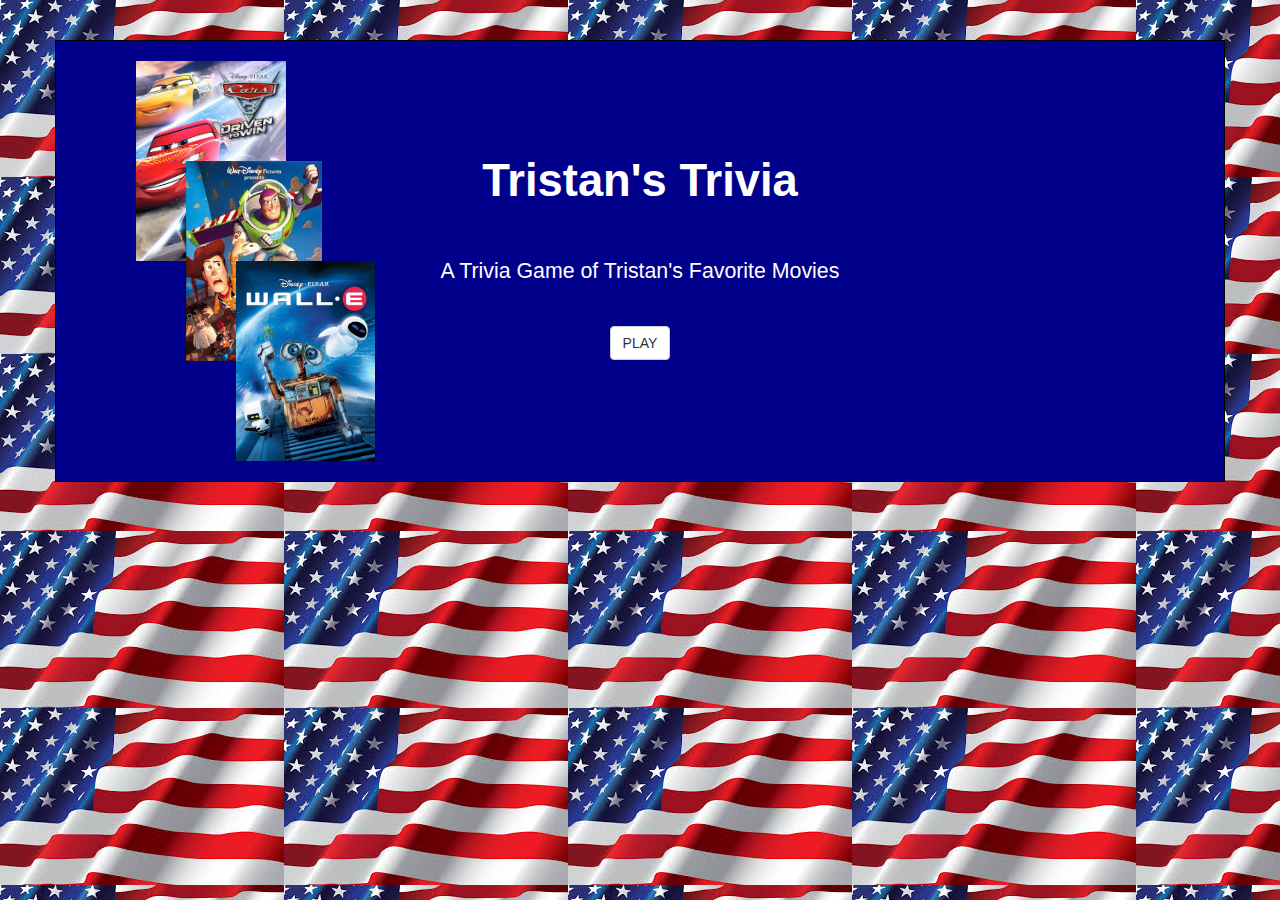
<file: index.html>
<!doctype html>
<html>
	<head>
		<title>Tristan's Trivia Game - Brendan Scruggs</title>
		<link rel="stylesheet" href="assets/css/reset.css">
		<link rel="stylesheet" href="https://maxcdn.bootstrapcdn.com/bootstrap/3.3.7/css/bootstrap.min.css" integrity="sha384-BVYiiSIFeK1dGmJRAkycuHAHRg32OmUcww7on3RYdg4Va+PmSTsz/K68vbdEjh4u" crossorigin="anonymous">
		<link rel="stylesheet" href="assets/css/style.css">
	</head>

	<body>

		<div class="container">

			<div class="row">

				<div class="col-md-12 gameBoard">

					<div class="row">

						<div class="col-md-12 overlay">

							<h1>Tristan's Trivia</h1>
							<br>
							<br>
							<span class="subtitle">A Trivia Game of Tristan's Favorite Movies</span>

							<img src="assets/images/cars3.jpg" class="cars">

							<img src="assets/images/toyStory.jpg" class="toys">

							<img src="assets/images/wall-e.jpg" class="wall">

							<br><br><br>

							<button class="btn btn-default playBtn">PLAY</button>

						</div>

						<div class="col-md-12 gameOver">

							<h1>GAME OVER</h1>
							<br>
							
						</div>

					</div>

					<div class="row">

						<div class="col-md-4 summaryArea">

							<div class="row">

								<div class="col-md-12 roundInfo">

									<div class="roundNum"></div>

								</div>

							</div>

							<div class="row">

								<div class="col-md-12">
										<img class="roundImage" src="assets/images/cars3.jpg">
								</div>

							</div>

							<div class="row">

								<div class="col-md-12 questionNumber">
								</div>

							</div>

						</div>

						<div class="col-md-8 gameArea">

							<div class="row">

								<div class="col-md-12 timer">
										Time Remaining: 30 Seconds
								</div>

							</div>

							<div class="row">

								<div class="col-md-12 question">
										Who was the what in the where and why with all the other questions goes right here?
								</div>

							</div>

							<div class="row">

								<div class="col-md-12">

									<div class="row">

										<div class="col-md-3">
										</div>

										<div class="col-md-6 answers answer1" answerId="0">
											
										</div>

										<div class="col-md-3 check check1">
										
										</div>

									</div>

									<div class="row">

										<div class="col-md-3">
										</div>

										<div class="col-md-6 answers answer2" answerId="1">
										
										</div>

										<div class="col-md-3 check check2">
										
										</div>

									</div>

									<div class="row">

										<div class="col-md-3">
										</div>

										<div class="col-md-6 answers answer3" answerId="2">
										
										</div>

										<div class="col-md-3 check check3">
											
										</div>

									</div>

									<div class="row">

										<div class="col-md-3">
										</div>

										<div class="col-md-6 answers answer4" answerId="3">
											
										</div>

										<div class="col-md-3 check check4">
											
										</div>

									</div>

								</div>

							</div>

						</div>

					</div>

				</div>

			</div>

		</div>



		<script src="https://cdnjs.cloudflare.com/ajax/libs/jquery/3.2.1/jquery.min.js"></script>
		<script src="assets/javascript/app.js"></script>
	</body>
</html>
</file>
<file: assets/css/style.css>
body {
	background-image : url("../images/flagBackground.jpg");
	background-repeat : repeat;
	display : block;
}

h1 {
	font-size : 34pt;
	font-weight : bold;
}

.subtitle {
	font-size : 16pt;
}

.overlay {
	height : 400px;
	padding-top : 75px;
	color : white;
	text-align : center;
}

.cars {
	position : absolute;
	top : 0px;
	left : 75px;
	height : 200px;
}

.toys {
	position : absolute;
	top : 100px;
	left : 125px;
	height : 200px;
}

.wall {
	position : absolute;
	top : 200px;
	left : 175px;
	height : 200px;
}

.gameBoard {
	margin-top : 40px;
	padding : 20px 20px 20px 20px;
	background : darkblue;
	border : 1px solid black;
}

.summaryArea {
	background : darkgrey;
	border : 1px solid black;
	color : black;
	font-size : 14pt;
	font-weight : bold;
	text-align : center;
	padding : 20px 0px 20px 0px;
	height : 420px;
}

.roundInfo {
	padding : 10px;
}

.roundImage {
	margin-left : auto;
	margin-right : auto;
	width : 200px;
}

.questionNumber {
	padding : 10px;
}

.gameArea {
	background : white;
	color : black;
	border : 1px solid black;
	font-size : 18pt;
	text-align: center;
	height : 420px;
}

.timer {
	margin-bottom : 50px;
}

.question {
	margin-bottom : 25px;
}

.answers {
	font-weight : bold;
	text-align : center;
	padding : 10px;
	line-height : 20px;
}

.check {
	font-weight : bold;
	text-align : left;
	color : black;
	padding : 10px;
	font-size : 18pt;
	line-height : 20px;
}


.gameOver {
	color : white;
	text-align : center;
}

.scores {
	margin-left : 20px;
	font-size : 18pt;
	font-weight : bold;
}

.imagesGO {
	height : 100px;
}
</file>
